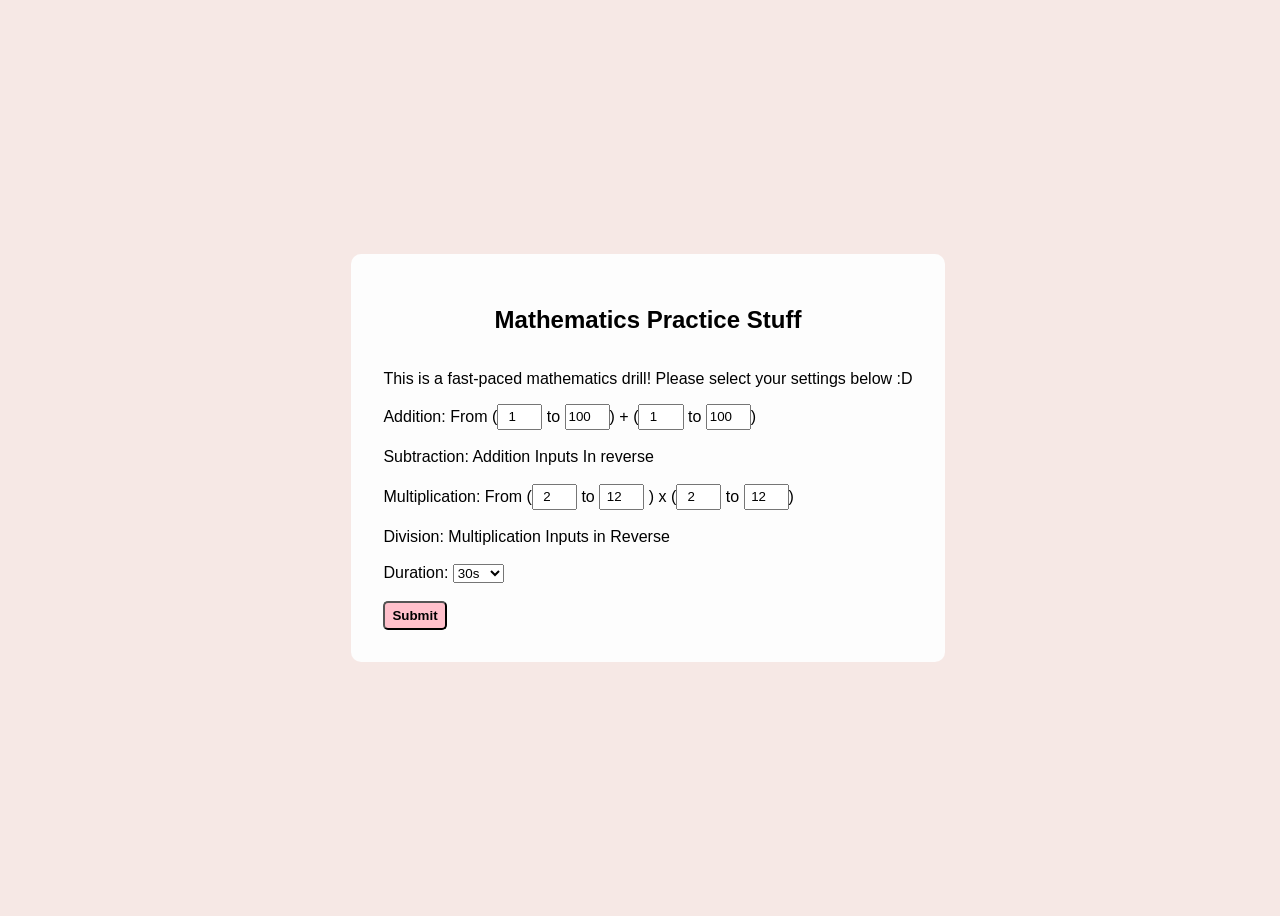
<file: index.html>
<!DOCTYPE html>
<html lang="en">
<head>
    <meta charset="UTF-8">
    <meta name="viewport" content="width=device-width, initial-scale=1.0">
    <title>Math Website</title>

    <link rel="stylesheet" href="style.css">
</head>


<body>
    <div class="box">
        <h2>Mathematics Practice Stuff</h2>
        <p>This is a fast-paced mathematics drill! Please select your settings below :D</p>
        <div class="selection">
            <form id="inputs">
            <label for="range1">Addition: From</label>
            (<input type="number" name="arange1" class="inputs" value="1" min="1"> to <input type="number" name="arange2" class="inputs"value="100">)
            + (<input type="number" name="arange3" class="inputs" value="1" min="1"> to <input type="number" name="arange4" class="inputs" value="100">)
            <br><br>

            <label for="range1">Subtraction: Addition Inputs In reverse</label>
            <br><br>

            <label for="range1">Multiplication: From</label>
            (<input type="number" name="mrange1" class="inputs" value="2" min="2"> to <input type="number" name="mrange2" class="inputs" value="12"> )
            x (<input type="number" name="mrange3" class="inputs" value="2" min="2"> to <input type="number" name="mrange4" class="inputs" value="12">)
            <br><br>

            <label for="range1">Division: Multiplication Inputs in Reverse</label>
            <br><br>

            Duration: 
            <select name="time" >
                <option value="30">30s</option>
                <option value="60">60s</option>
                <option value="90">90s</option>
                <option value="120">120s</option>
            </select>
            <br><br>
            <input type="submit" class="submit">
            </form>
        </div>
    </div>

    <script src="yes.js" defer></script>
</body>
</html>
</file>
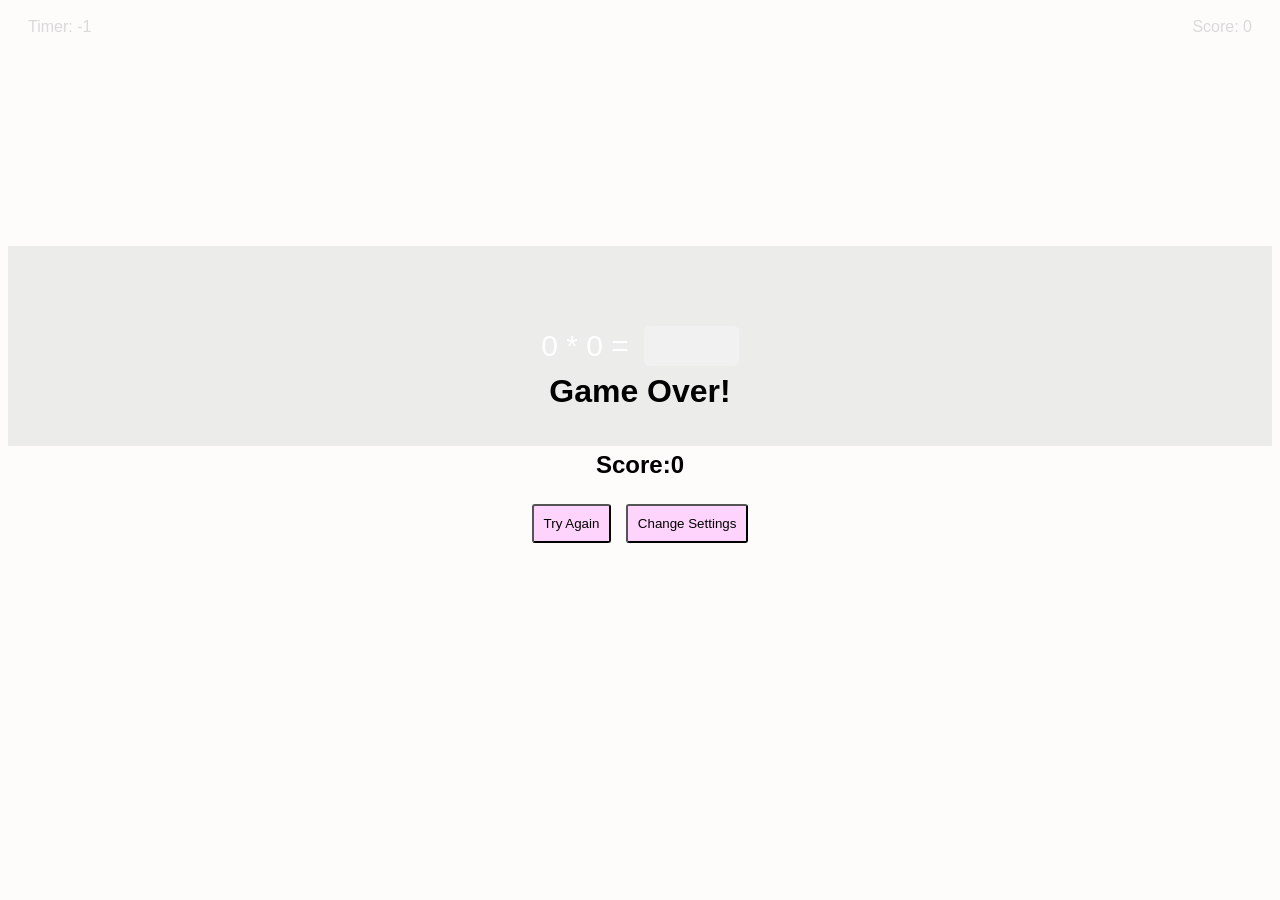
<file: game.html>
<!DOCTYPE html>
<html lang="en">
<head>
    <meta charset="UTF-8">
    <meta name="viewport" content="width=device-width, initial-scale=1.0">
    <title>Document</title>
    <link rel="stylesheet" href="game.css">
</head>

<body>
    <div class="stats">
    <div class="timer">Timer: <span id="timerScreen"> 120</span> </div>
    <div class="score">Score: <span id="display"> 0</span></div>
    </div>

    <div class="gameArea">
        <div class="gameContent">
        <span id="currentQuestion">Question Here</span>  
        <input type="text" id="user-input" class="answer" >
        </div>
    </div>

    <div id="gameOver">
        <h1>Game Over!</h1>
        <h2>Score:<span id="finalScore">0</span> </h2>
        <div>
        <a href="game.html"><button class="button">Try Again</button></a>
        <a href="index.html"><button class="button">Change Settings</button></a>
        </div>
    </div>


    <script src="game.js" defer></script>
</body>
</html>
</file>
<file: style.css>
*{
    font-family:Arial, Helvetica, sans-serif
}

body {
    width: 100%;
    min-height: 100vh;
    background-color: rgb(246, 232, 229); 
    display:flex;
    align-items: center;  
    justify-content: center;
}

.box{
    padding:2rem;
    border-radius: 10px;
    display:flex;
    flex-direction: column;
    text-align:center;
    align-items:left;
    background-color: rgb(253, 253, 253);
}

.selection{
    text-align:left;
}

.inputs{
    height: 20px;
    width: 5ch;
    text-align:center;
}

.submit{
    font-weight:bold;
    padding: 5px 7px;
    text-align:center;
    background-color: pink;
    border-radius:5px;
}
</file>
<file: game.css>
body{
    background-color: rgb(246, 232, 229); 
    font-family:Arial, Helvetica, sans-serif;
    min-height: 0px;
    max-height: max-content;
}

.stats{
    justify-content: space-between;
    display: flex;
    padding: 10px 20px;
    align-items: center;
}
.timer{
    text-align:left;
}

.score{
    text-align: right;
    align-items: right;
    padding-left: 10px;
}

.gameArea{
    padding: 75px;
    margin-top: 200px;
    background-color: rgb(90, 90, 90); 
    text-align: center;
    display:flex;
    align-items: center;  
    justify-content: center;
    opacity: 75%;
}

.gameContent{
    color:white;
    font-size: 30px;
    display:flex;
    align-items: center;  
    justify-content: center;
    padding:5px; 
    gap:15px;
}

.answer{
    padding:10px;
    width:75px;
    height:20px;
    border-radius: 5px;
    border: 2px;
    border-color: black;
    font-size:20px;
}

#gameOver{
  display: none; 
  position: fixed;
  top: 0;
  left: 0;
  width: 100vw;
  height: 100vh;
  background-color: rgba(255, 255, 255, 0.85);
  z-index: 999;
  align-items: center;
  text-align: center;
  justify-content: center;
  flex-direction: column;
}

.button{
    border-color: rgb(0, 0, 0);
    border-width: 2px;
    border-radius:3px;
    background-color: rgb(255, 212, 252);
    padding:10px;
    margin: 5px;
}
</file>
